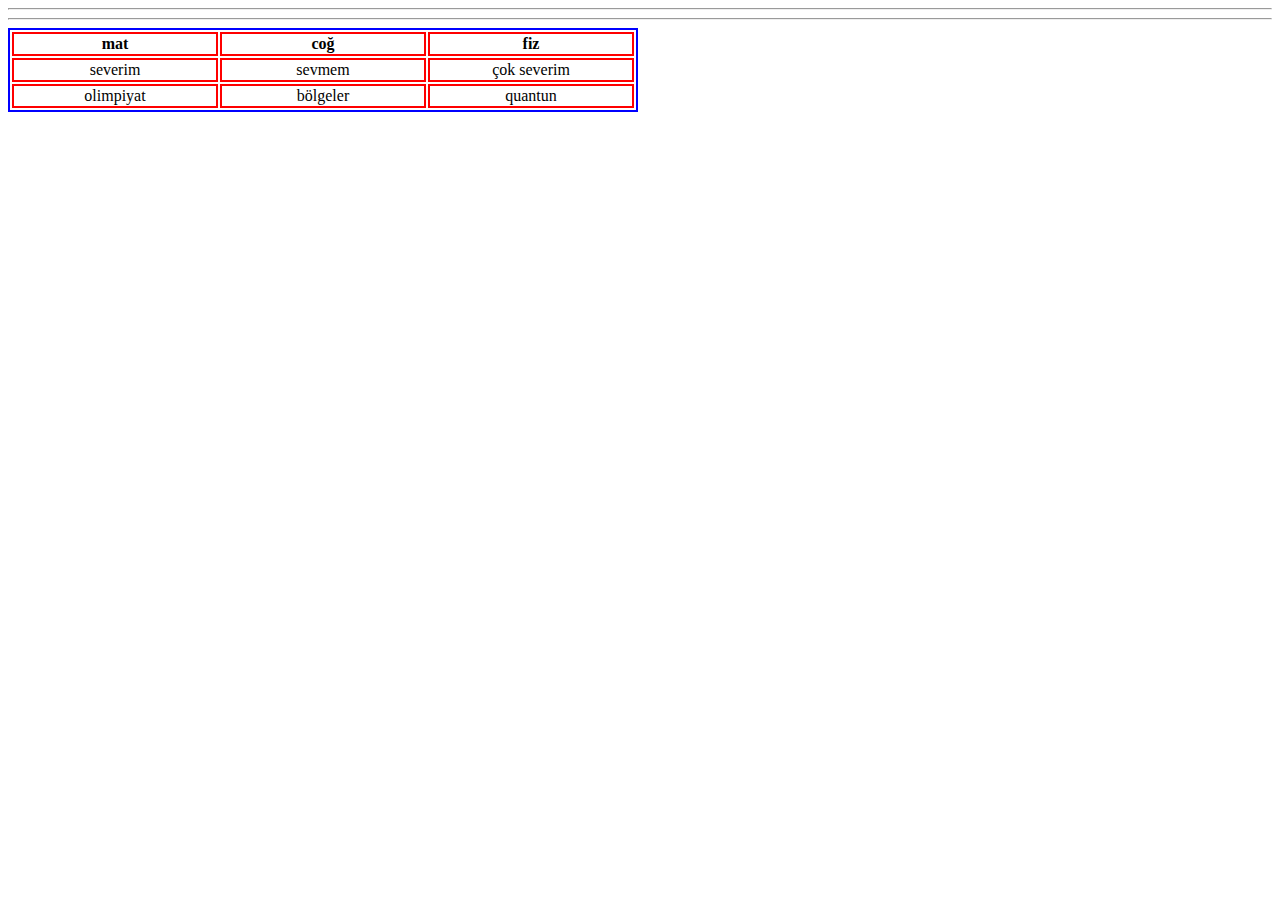
<file: ders.html>
<!DOCTYPE html>
<html lang="en">
<head>
    <meta charset="UTF-8">
    <meta http-equiv="X-UA-Compatible" content="IE=edge">
    <meta name="viewport" content="width=device-width, initial-scale=1.0">
    <title>Document</title>
    <style>
        tr,th,td{
            border: 2px solid red ;
            padding: 1px;
            width: 200px;
            height: 100;
            text-align: center;
        }
    </style>
</head>
<body>
    <hr>
    <hr>
    <table style="border: 2px solid blue ;">
        <tr>
            <th>mat</th>
            <th>coğ</th>
            <th>fiz</th>
        </tr>
        <tr>
            <td>severim</td>
            <td>sevmem</td>
            <td>çok severim</td>

        </tr>
        <tr>
            <td>olimpiyat</td>
            <td>bölgeler</td>
            <td>quantun</td>
        </tr>
        
    </table>
</body>
</html>
</file>
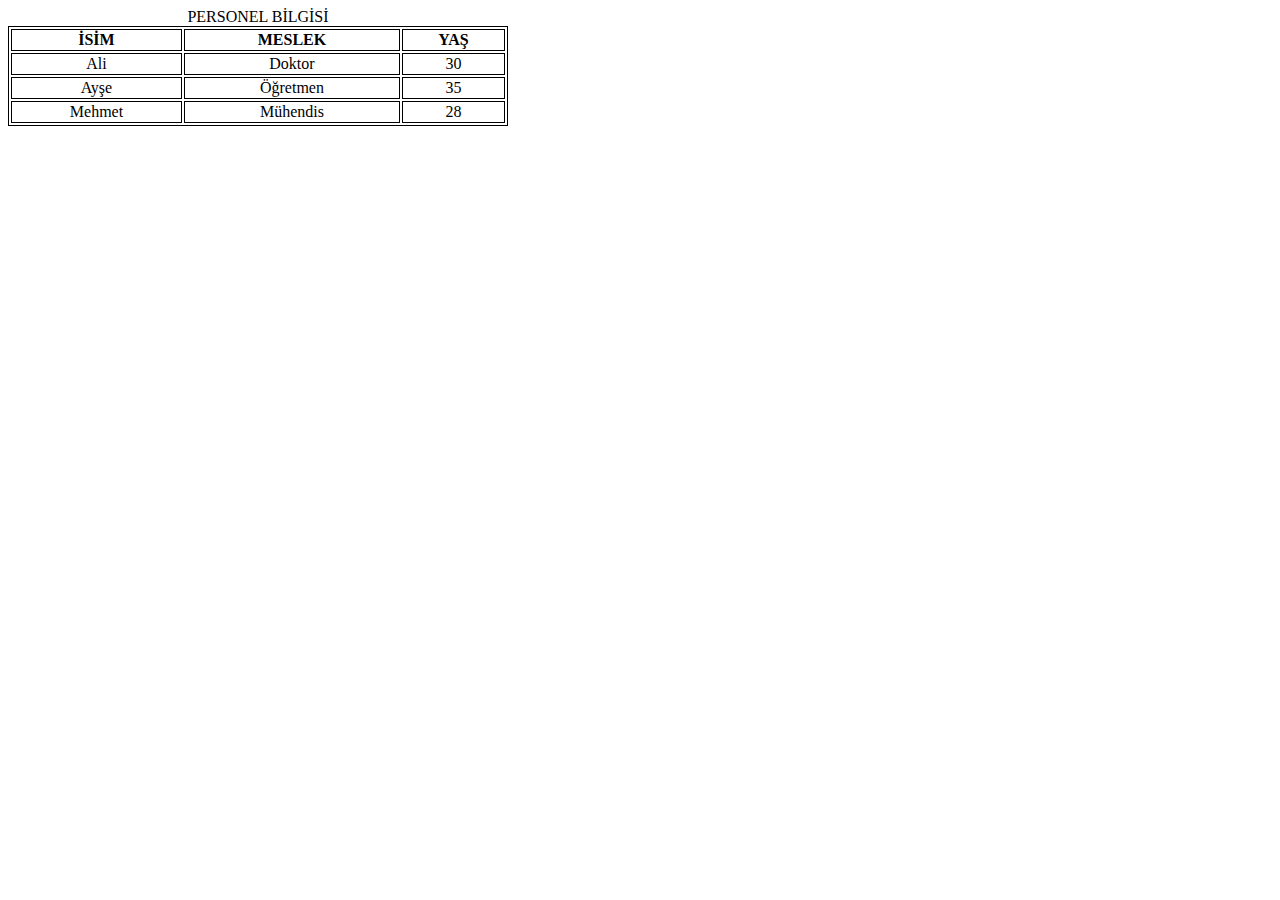
<file: indeks.html>
<!DOCTYPE html>
<html lang="en">
<head>
    <meta charset="UTF-8">
    <meta http-equiv="X-UA-Compatible" content="IE=edge">
    <meta name="viewport" content="width=device-width, initial-scale=1.0">
    <title>Document</title>

<style>
    table, tr, th, td{
        border: 1px solid black;
        text-align: center;
        border-collapse: ;


    }

</style>

</head>
<body>
    
<table style="width: 500px"> 

<caption>PERSONEL BİLGİSİ</caption>


    <thead>
<tr>
<th>İSİM</th>
<th>MESLEK</th>
<th>YAŞ</th>



    
</tr>
    </thead>
    <tbody>
<tr>
    <td>Ali</td>
    <td>Doktor</td>
    <td>30</td>
</tr>
<tr>
    <td>Ayşe</td>
    <td>Öğretmen</td>
    <td>35</td>
</tr>
<tr>
    <td>Mehmet</td>
    <td>Mühendis</td>
    <td>28</td>
</tr>
    </tbody>
</table>



</body>
</html>
</file>
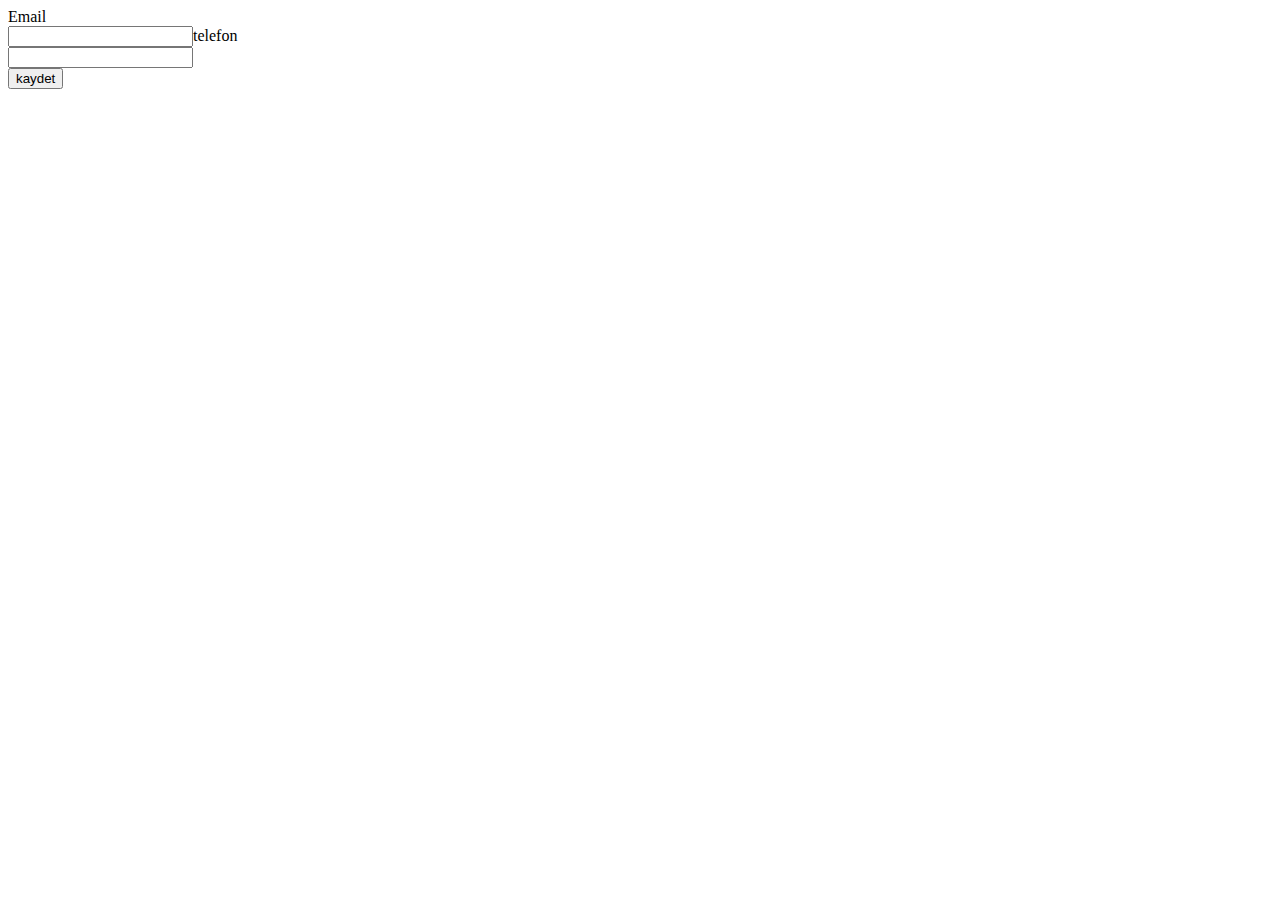
<file: indekx2.html>
<!DOCTYPE html>
<html lang="en">
<head>
    <meta charset="UTF-8">
    <meta http-equiv="X-UA-Compatible" content="IE=edge">
    <meta name="viewport" content="width=device-width, initial-scale=1.0">
    <title>Document</title>
  <head>

    <form>
        <label for="email">Email</label><br>
        <input type="email">telefon <label for=""></label><br>

        <input type="email" name="email" id=""><br>
        <button>kaydet</button>
    </form>



</body>
</html>
</file>
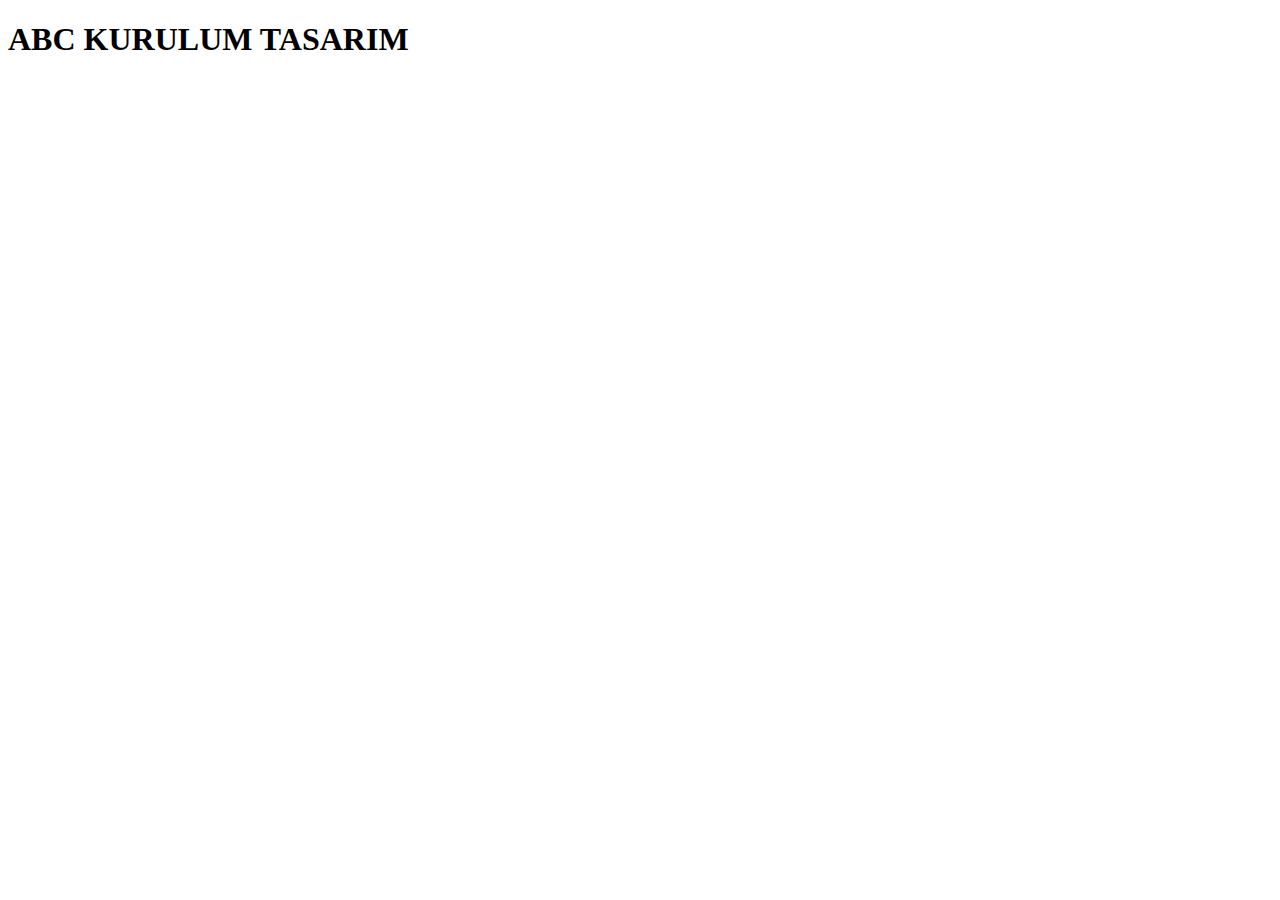
<file: yeni.html>
<!DOCTYPE html>
<html lang="en">
<head>
    <meta charset="UTF-8">
    <meta http-equiv="X-UA-Compatible" content="IE=edge">
    <meta name="viewport" content="width=device-width, initial-scale=1.0">
    <title>Document</title>
</head>
<body>
    
<h1>ABC KURULUM TASARIM</h1>


</body>
</html>
</file>
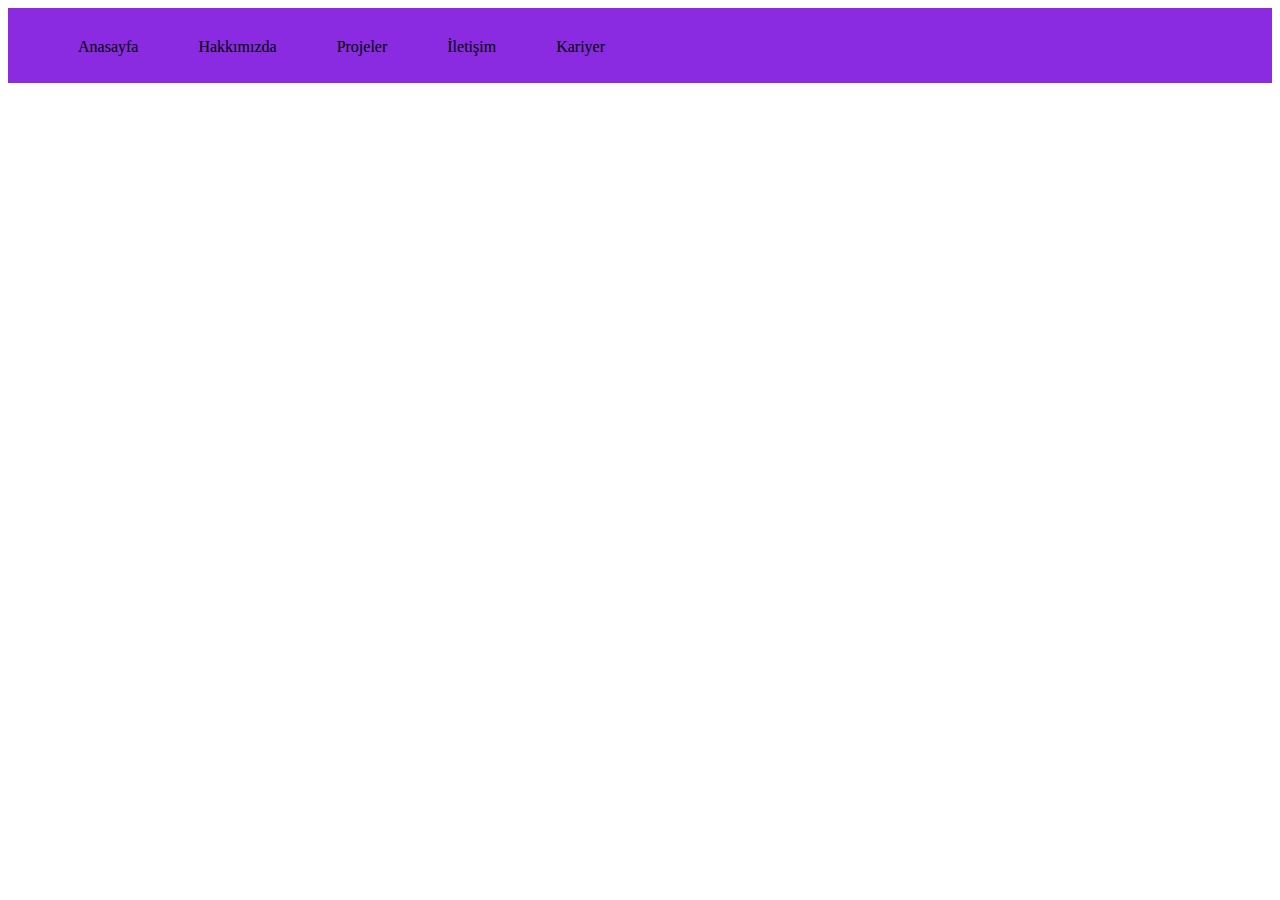
<file: ındex.html>
<html lang="en">
<head>
    <meta charset="UTF-8">
    <meta http-equiv="X-UA-Compatible" content="IE=edge">
    <meta name="viewport" content="width=, initial-scale=1.0">
    <title>Document</title>
<style>
   header{
    width: 100%;
    height: 75px;
    background-color: blueviolet;
   } 
li,a{
list-style: none;
text-decoration: none;
float: left;
margin: 15px;
color: black;
   

}
a:hover{
    background-color: bisque;
    color: red;
    padding: 5px;
}
</style>

<head>
<body>

<header>
    <ul>
        <li>
            <a href="#">Anasayfa</a>
        </li>
        <li>
            <a href="#">Hakkımızda</a>
        </li>
        <li>
            <a href="#">Projeler</a>
        </li>
        <li>
            <a href="#">İletişim</a>
        </li>
        <li>
            <a href="#">Kariyer</a>
        </li>
    </ul>
</header>





</body>
</head>
</file>
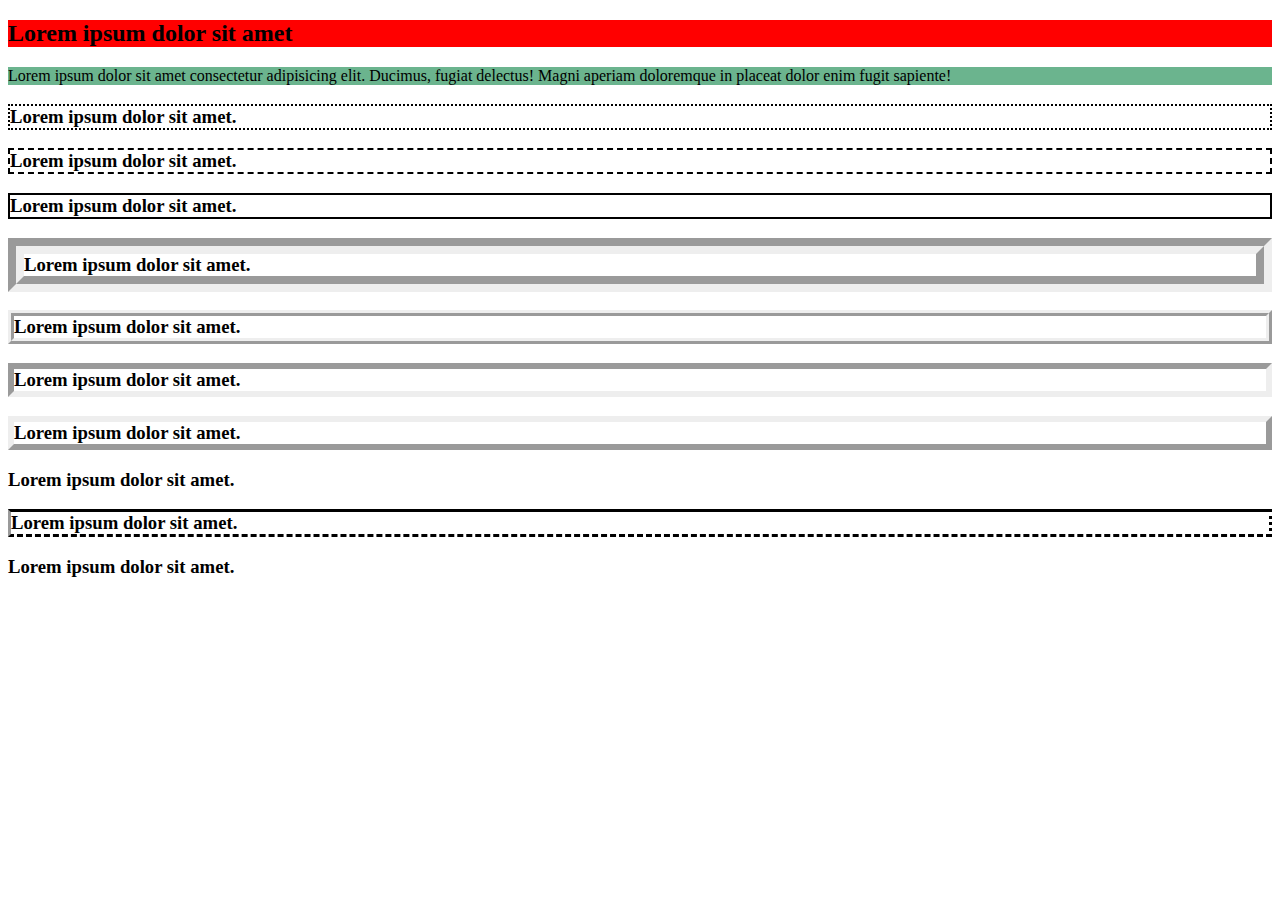
<file: takım/css/color.html>
<!DOCTYPE html>
<html lang="en">
<head>
    <meta charset="UTF-8">
    <meta http-equiv="X-UA-Compatible" content="IE=edge">
    <meta name="viewport" content="width=device-width, initial-scale=1.0">
    <title>color</title>
    <link rel="stylesheet" href="style.css">
</head>
<body>
    <h2 class="color-style">Lorem ipsum dolor sit amet </h2>
    <p class="color-style2">Lorem ipsum dolor sit amet consectetur adipisicing elit. Ducimus, fugiat delectus! Magni aperiam doloremque in placeat dolor enim fugit sapiente!</p>


    <h3 id="one">Lorem ipsum dolor sit amet.</h3>
    <h3 id="two">Lorem ipsum dolor sit amet.</h3>
    <h3 id="three">Lorem ipsum dolor sit amet.</h3>
    <h3 id="four">Lorem ipsum dolor sit amet.</h3>
    <h3 id="five">Lorem ipsum dolor sit amet.</h3>
    <h3 id="six">Lorem ipsum dolor sit amet.</h3>
    <h3 id="seven">Lorem ipsum dolor sit amet.</h3>
    <h3 id="eight">Lorem ipsum dolor sit amet.</h3>
    <h3 id="nine">Lorem ipsum dolor sit amet.</h3>
    <h3 id="ten">Lorem ipsum dolor sit amet.</h3>
    
 

    
</body>
</html>
</file>
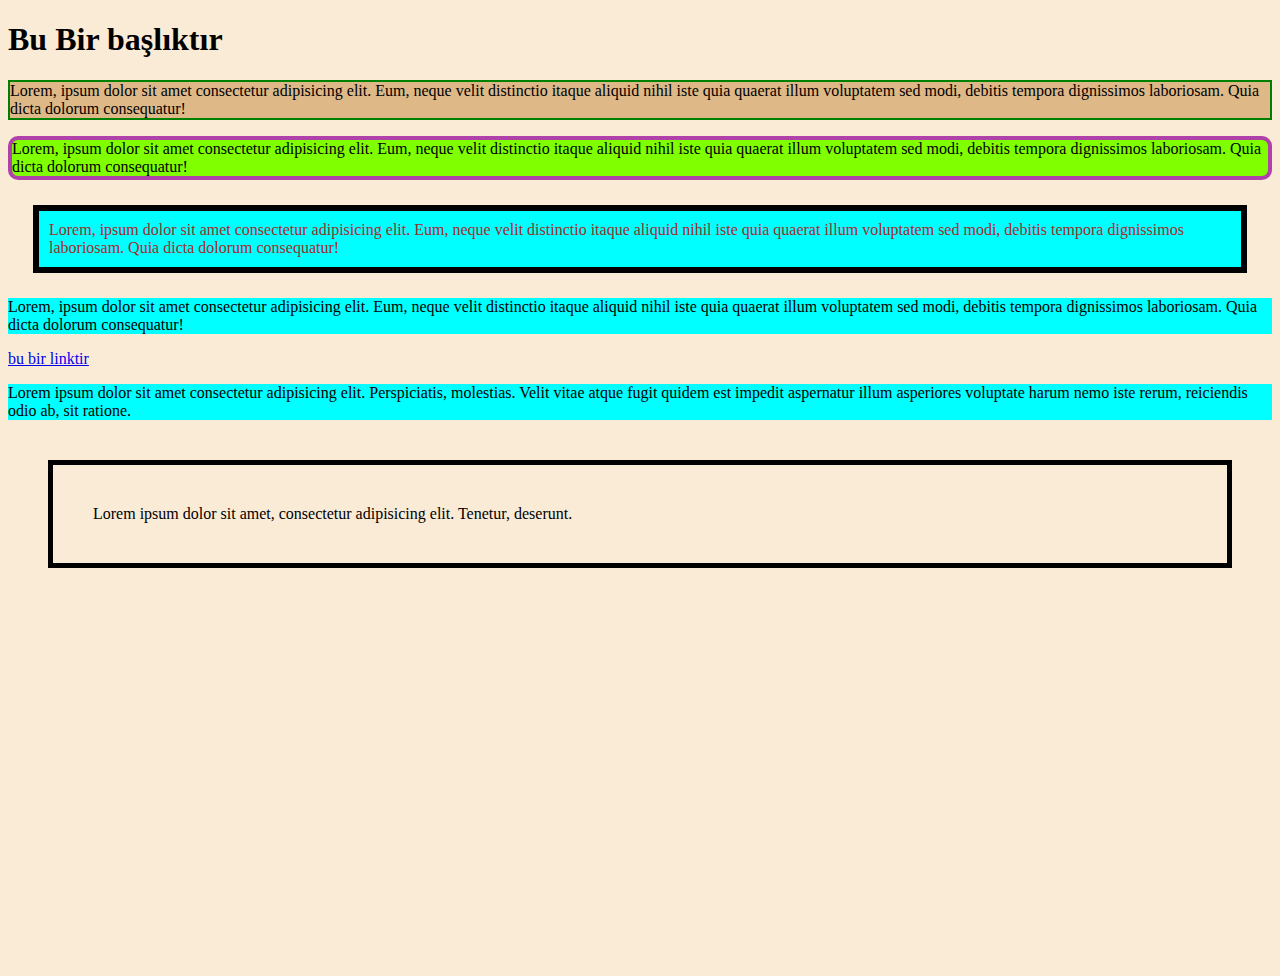
<file: takım/css/ders1.html>
<!DOCTYPE html>
<html lang="en">
<head>
    <meta charset="UTF-8">
    <meta http-equiv="X-UA-Compatible" content="IE=edge">
    <meta name="viewport" content="width=device-width, initial-scale=1.0">
    <title>ders1.com</title>
    <link rel="stylesheet" href="style.css">
    <style>
        body{
            background-color: antiquewhite;
        }
        .first{
            background-color: chartreuse;
            border: 4px solid rgba(187, 31, 201, 0.849);
            border-radius: 10px;
        }
    </style>
</head>
<body>
    <h1>Bu Bir başlıktır</h1>
    <p style="border:2px solid green; background-color : burlywood;
">Lorem, ipsum dolor sit amet consectetur adipisicing elit. Eum, neque velit distinctio itaque aliquid nihil iste quia quaerat illum voluptatem sed modi, debitis tempora dignissimos laboriosam. Quia dicta dolorum consequatur!</p>
    <p class="first">Lorem, ipsum dolor sit amet consectetur adipisicing elit. Eum, neque velit distinctio itaque aliquid nihil iste quia quaerat illum voluptatem sed modi, debitis tempora dignissimos laboriosam. Quia dicta dolorum consequatur!</p>
    <p class="second">Lorem, ipsum dolor sit amet consectetur adipisicing elit. Eum, neque velit distinctio itaque aliquid nihil iste quia quaerat illum voluptatem sed modi, debitis tempora dignissimos laboriosam. Quia dicta dolorum consequatur!</p>
    <p id="third">Lorem, ipsum dolor sit amet consectetur adipisicing elit. Eum, neque velit distinctio itaque aliquid nihil iste quia quaerat illum voluptatem sed modi, debitis tempora dignissimos laboriosam. Quia dicta dolorum consequatur!</p>
    <a href="https://www.google.com">bu bir linktir</a>
    <p>Lorem ipsum dolor sit amet consectetur adipisicing elit. Perspiciatis, molestias. Velit vitae atque fugit quidem est impedit aspernatur illum asperiores voluptate harum nemo iste rerum, reiciendis odio ab, sit ratione.</p>
    <div>Lorem ipsum dolor sit amet, consectetur adipisicing elit. Tenetur, deserunt.</div>
    <br><br><br><br><br><br><br><br><br><br><br><br><br><br><br><br><br><br><br><br>
</body>
</html>
</file>
<file: takım/css/style.css>
p{
    background-color: aqua;
}
.second{
    border: 6px solid black;
    color: brown;
    padding: 10px;
    margin: 25px;
}
div {
    border: 5px solid black;
    padding: 40px;
    margin: 40px;
  }
  .color-style{
    background-color:rgb(255,0,0) ;

  }
  .color-style2{
    background-color: #06814198;
  }
  #one{
    border:2px dotted ;
  }
  #two{
    border:2px dashed ;
  }
  #three{
    border: 2px double;
  }
  #four{
    border: 16px groove;
  }
  #five{
    border: 6px ridge;
  }
  #six{
    border: 6px inset;
  }
  #seven{
    border: 6px outset;
  }
  #eight{
    border: 6px none;
  }
  #nine{
    border-style:solid dotted dashed inset ;
  }
  #ten{
    border: 6px ;
  }
</file>
